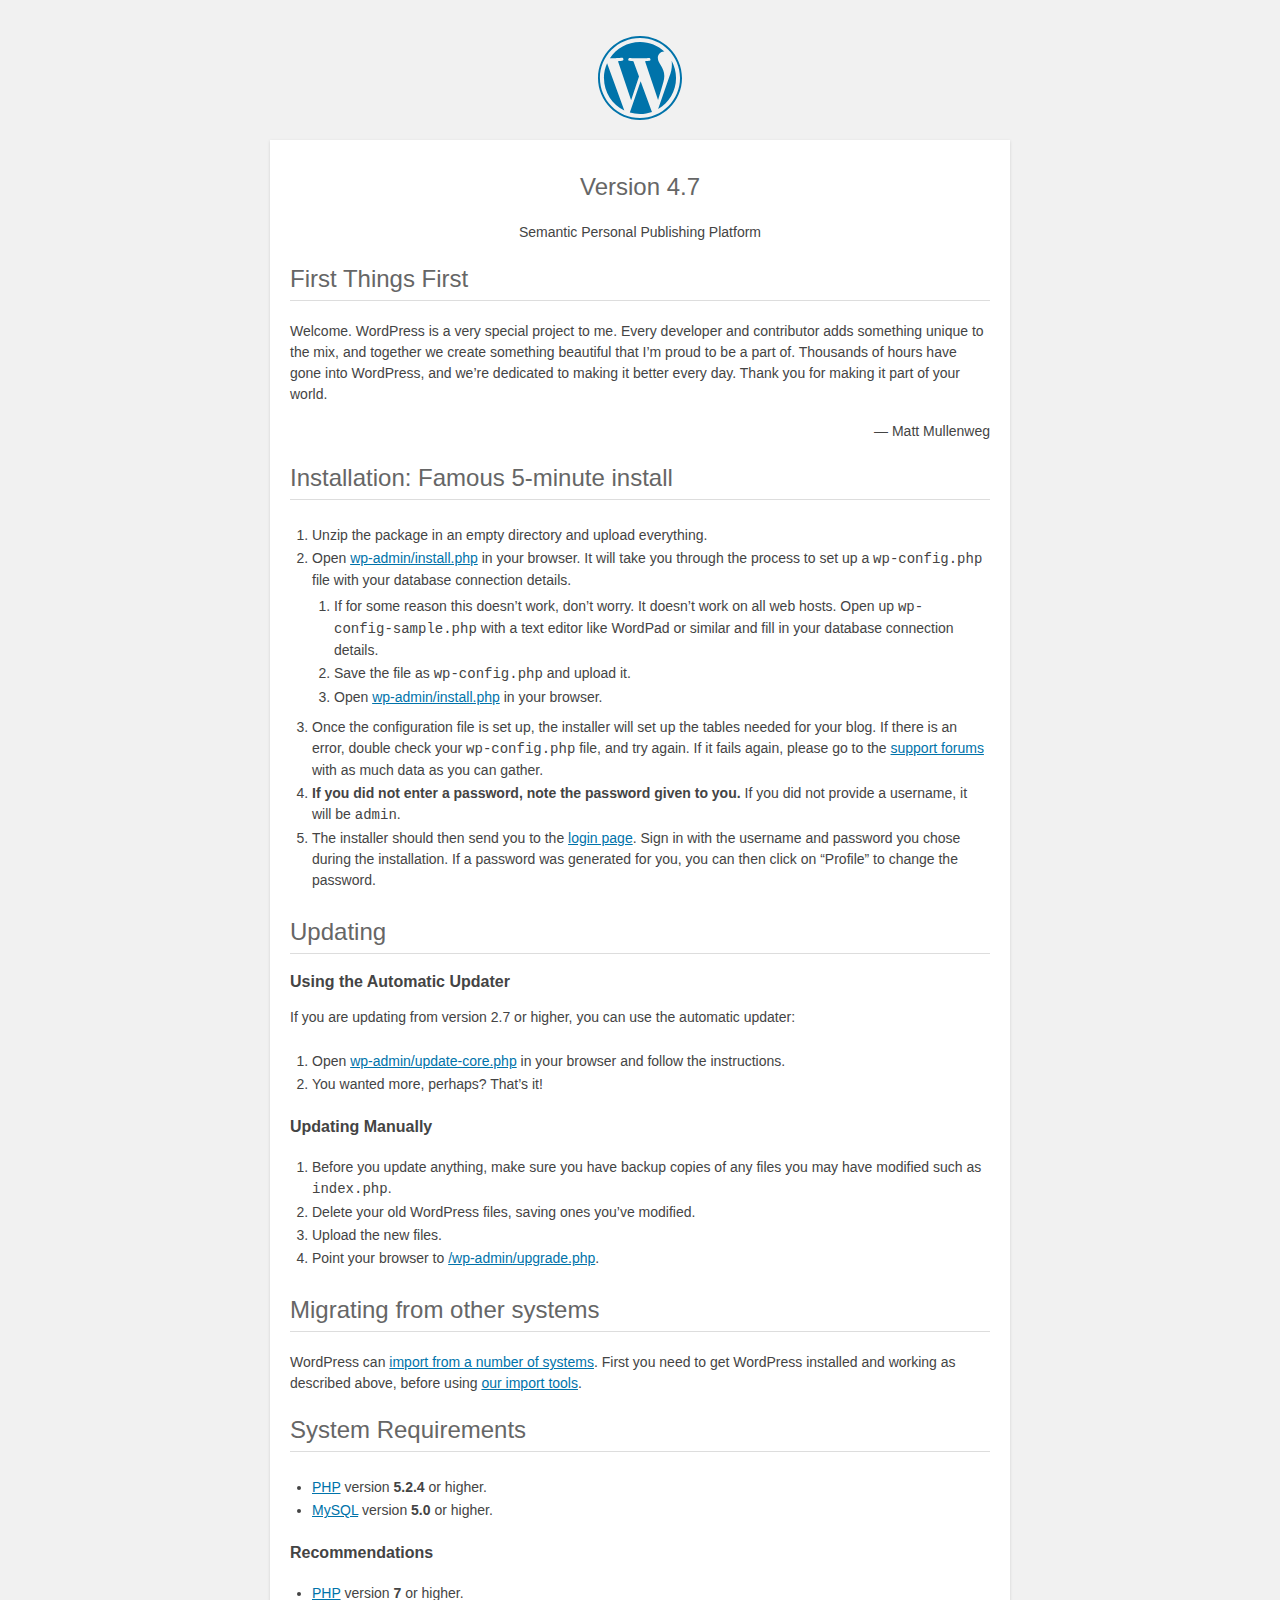
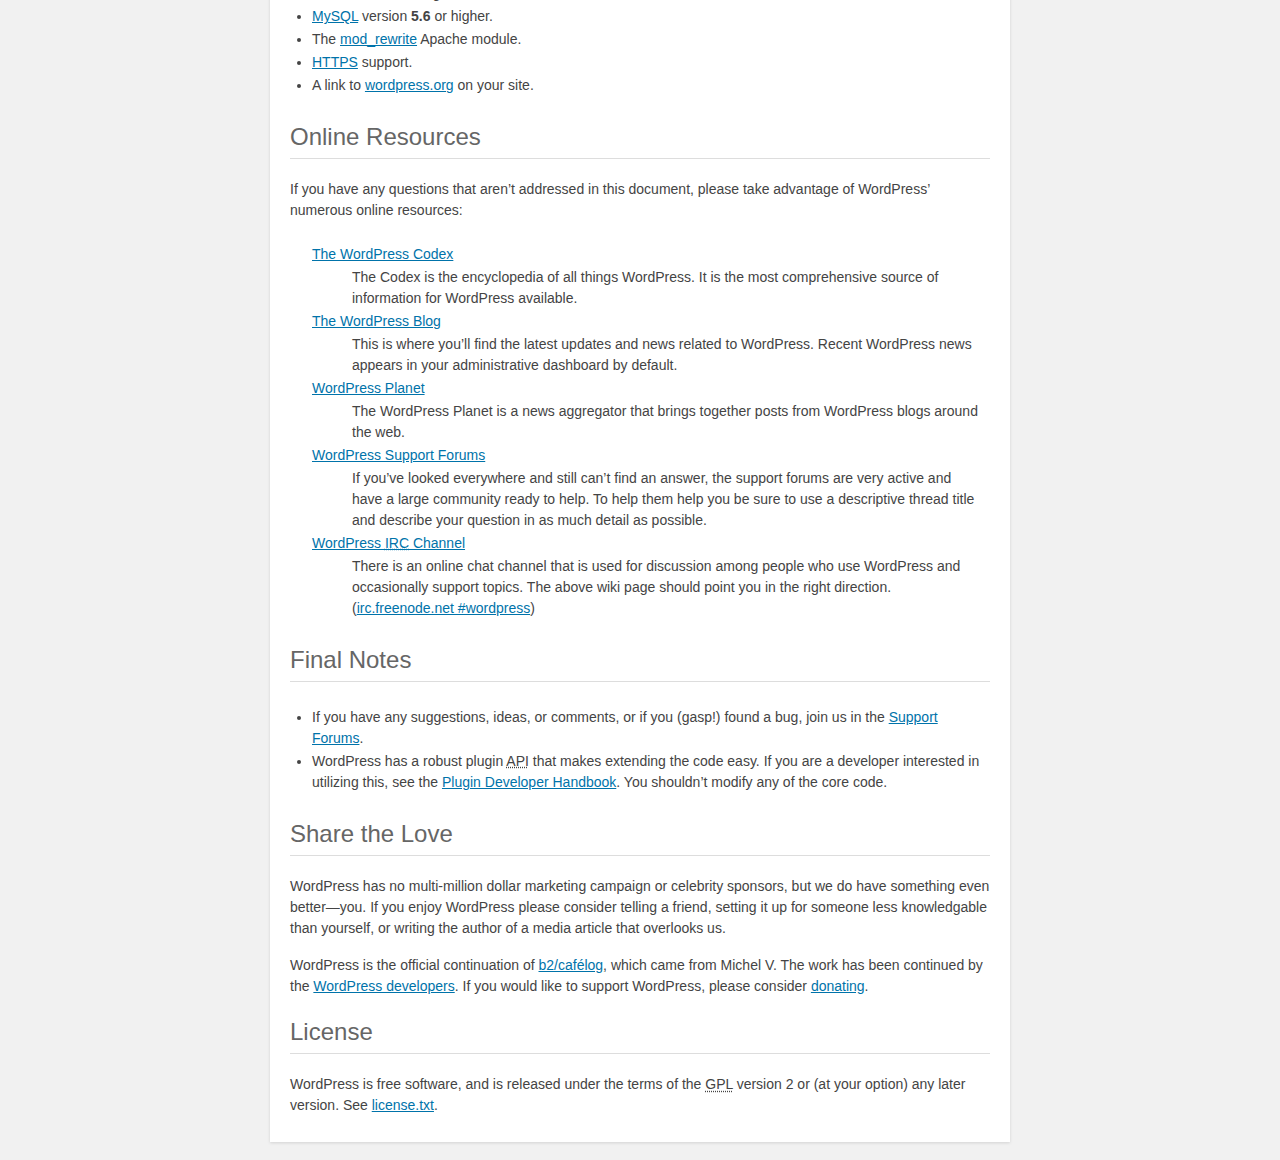
<file: v4_Wordpress Integeration with Dynamic post and comments creation/www/readme.html>
<!DOCTYPE html>
<html>
<head>
	<meta name="viewport" content="width=device-width" />
	<meta http-equiv="Content-Type" content="text/html; charset=utf-8" />
	<title>WordPress &#8250; ReadMe</title>
	<link rel="stylesheet" href="wp-admin/css/install.css?ver=20100228" type="text/css" />
</head>
<body>
<h1 id="logo">
	<a href="https://wordpress.org/"><img alt="WordPress" src="wp-admin/images/wordpress-logo.png" /></a>
	<br /> Version 4.7
</h1>
<p style="text-align: center">Semantic Personal Publishing Platform</p>

<h2>First Things First</h2>
<p>Welcome. WordPress is a very special project to me. Every developer and contributor adds something unique to the mix, and together we create something beautiful that I&#8217;m proud to be a part of. Thousands of hours have gone into WordPress, and we&#8217;re dedicated to making it better every day. Thank you for making it part of your world.</p>
<p style="text-align: right">&#8212; Matt Mullenweg</p>

<h2>Installation: Famous 5-minute install</h2>
<ol>
	<li>Unzip the package in an empty directory and upload everything.</li>
	<li>Open <span class="file"><a href="wp-admin/install.php">wp-admin/install.php</a></span> in your browser. It will take you through the process to set up a <code>wp-config.php</code> file with your database connection details.
		<ol>
			<li>If for some reason this doesn&#8217;t work, don&#8217;t worry. It doesn&#8217;t work on all web hosts. Open up <code>wp-config-sample.php</code> with a text editor like WordPad or similar and fill in your database connection details.</li>
			<li>Save the file as <code>wp-config.php</code> and upload it.</li>
			<li>Open <span class="file"><a href="wp-admin/install.php">wp-admin/install.php</a></span> in your browser.</li>
		</ol>
	</li>
	<li>Once the configuration file is set up, the installer will set up the tables needed for your blog. If there is an error, double check your <code>wp-config.php</code> file, and try again. If it fails again, please go to the <a href="https://wordpress.org/support/" title="WordPress support">support forums</a> with as much data as you can gather.</li>
	<li><strong>If you did not enter a password, note the password given to you.</strong> If you did not provide a username, it will be <code>admin</code>.</li>
	<li>The installer should then send you to the <a href="wp-login.php">login page</a>. Sign in with the username and password you chose during the installation. If a password was generated for you, you can then click on &#8220;Profile&#8221; to change the password.</li>
</ol>

<h2>Updating</h2>
<h3>Using the Automatic Updater</h3>
<p>If you are updating from version 2.7 or higher, you can use the automatic updater:</p>
<ol>
	<li>Open <span class="file"><a href="wp-admin/update-core.php">wp-admin/update-core.php</a></span> in your browser and follow the instructions.</li>
	<li>You wanted more, perhaps? That&#8217;s it!</li>
</ol>

<h3>Updating Manually</h3>
<ol>
	<li>Before you update anything, make sure you have backup copies of any files you may have modified such as <code>index.php</code>.</li>
	<li>Delete your old WordPress files, saving ones you&#8217;ve modified.</li>
	<li>Upload the new files.</li>
	<li>Point your browser to <span class="file"><a href="wp-admin/upgrade.php">/wp-admin/upgrade.php</a>.</span></li>
</ol>

<h2>Migrating from other systems</h2>
<p>WordPress can <a href="https://codex.wordpress.org/Importing_Content">import from a number of systems</a>. First you need to get WordPress installed and working as described above, before using <a href="wp-admin/import.php" title="Import to WordPress">our import tools</a>.</p>

<h2>System Requirements</h2>
<ul>
	<li><a href="https://secure.php.net/">PHP</a> version <strong>5.2.4</strong> or higher.</li>
	<li><a href="https://www.mysql.com/">MySQL</a> version <strong>5.0</strong> or higher.</li>
</ul>

<h3>Recommendations</h3>
<ul>
	<li><a href="https://secure.php.net/">PHP</a> version <strong>7</strong> or higher.</li>
	<li><a href="https://www.mysql.com/">MySQL</a> version <strong>5.6</strong> or higher.</li>
	<li>The <a href="https://httpd.apache.org/docs/2.2/mod/mod_rewrite.html">mod_rewrite</a> Apache module.</li>
	<li><a href="https://wordpress.org/news/2016/12/moving-toward-ssl/">HTTPS</a> support.</li>
	<li>A link to <a href="https://wordpress.org/">wordpress.org</a> on your site.</li>
</ul>

<h2>Online Resources</h2>
<p>If you have any questions that aren&#8217;t addressed in this document, please take advantage of WordPress&#8217; numerous online resources:</p>
<dl>
	<dt><a href="https://codex.wordpress.org/">The WordPress Codex</a></dt>
		<dd>The Codex is the encyclopedia of all things WordPress. It is the most comprehensive source of information for WordPress available.</dd>
	<dt><a href="https://wordpress.org/news/">The WordPress Blog</a></dt>
		<dd>This is where you&#8217;ll find the latest updates and news related to WordPress. Recent WordPress news appears in your administrative dashboard by default.</dd>
	<dt><a href="https://planet.wordpress.org/">WordPress Planet</a></dt>
		<dd>The WordPress Planet is a news aggregator that brings together posts from WordPress blogs around the web.</dd>
	<dt><a href="https://wordpress.org/support/">WordPress Support Forums</a></dt>
		<dd>If you&#8217;ve looked everywhere and still can&#8217;t find an answer, the support forums are very active and have a large community ready to help. To help them help you be sure to use a descriptive thread title and describe your question in as much detail as possible.</dd>
	<dt><a href="https://codex.wordpress.org/IRC">WordPress <abbr title="Internet Relay Chat">IRC</abbr> Channel</a></dt>
		<dd>There is an online chat channel that is used for discussion among people who use WordPress and occasionally support topics. The above wiki page should point you in the right direction. (<a href="irc://irc.freenode.net/wordpress">irc.freenode.net #wordpress</a>)</dd>
</dl>

<h2>Final Notes</h2>
<ul>
	<li>If you have any suggestions, ideas, or comments, or if you (gasp!) found a bug, join us in the <a href="https://wordpress.org/support/">Support Forums</a>.</li>
	<li>WordPress has a robust plugin <abbr title="application programming interface">API</abbr> that makes extending the code easy. If you are a developer interested in utilizing this, see the <a href="https://developer.wordpress.org/plugins/">Plugin Developer Handbook</a>. You shouldn&#8217;t modify any of the core code.</li>
</ul>

<h2>Share the Love</h2>
<p>WordPress has no multi-million dollar marketing campaign or celebrity sponsors, but we do have something even better&#8212;you. If you enjoy WordPress please consider telling a friend, setting it up for someone less knowledgable than yourself, or writing the author of a media article that overlooks us.</p>

<p>WordPress is the official continuation of <a href="http://cafelog.com/">b2/caf&#233;log</a>, which came from Michel V. The work has been continued by the <a href="https://wordpress.org/about/">WordPress developers</a>. If you would like to support WordPress, please consider <a href="https://wordpress.org/donate/" title="Donate to WordPress">donating</a>.</p>

<h2>License</h2>
<p>WordPress is free software, and is released under the terms of the <abbr title="GNU General Public License">GPL</abbr> version 2 or (at your option) any later version. See <a href="license.txt">license.txt</a>.</p>

</body>
</html>
</file>
<file: v4_Wordpress Integeration with Dynamic post and comments creation/www/wp-admin/css/install.css>
html {
	background: #f1f1f1;
	margin: 0 20px;
}

body {
	background: #fff;
	color: #444;
	font-family: -apple-system, BlinkMacSystemFont, "Segoe UI", Roboto, Oxygen-Sans, Ubuntu, Cantarell, "Helvetica Neue", sans-serif;
	margin: 140px auto 25px;
	padding: 20px 20px 10px 20px;
	max-width: 700px;
	-webkit-font-smoothing: subpixel-antialiased;
	-webkit-box-shadow: 0 1px 3px rgba(0,0,0,0.13);
	box-shadow: 0 1px 3px rgba(0,0,0,0.13);
}

a {
	color: #0073aa;
}

a:hover,
a:active {
	color: #00a0d2;
}

a:focus {
	color: #124964;
	-webkit-box-shadow:
		0 0 0 1px #5b9dd9,
		0 0 2px 1px rgba(30, 140, 190, .8);
	box-shadow:
		0 0 0 1px #5b9dd9,
		0 0 2px 1px rgba(30, 140, 190, .8);
}

.ie8 a:focus {
	outline: #5b9dd9 solid 1px;
}

h1, h2 {
	border-bottom: 1px solid #ddd;
	clear: both;
	color: #666;
	font-size: 24px;
	padding: 0;
	padding-bottom: 7px;
	font-weight: 400;
}

h3 {
	font-size: 16px;
}

p, li, dd, dt {
	padding-bottom: 2px;
	font-size: 14px;
	line-height: 1.5;
}

code, .code {
	font-family: Consolas, Monaco, monospace;
}

ul, ol, dl {
	padding: 5px 5px 5px 22px;
}

a img {
	border:0
}
abbr {
	border: 0;
	font-variant: normal;
}

fieldset {
	border: 0;
	padding: 0;
	margin: 0;
}

label {
	cursor: pointer;
}

#logo {
	margin: 6px 0 14px 0;
	padding: 0 0 7px 0;
	border-bottom: none;
	text-align:center
}
#logo a {
	background-image: url(../images/w-logo-blue.png?ver=20131202);
	background-image: none, url(../images/wordpress-logo.svg?ver=20131107);
	-webkit-background-size: 84px;
	background-size: 84px;
	background-position: center top;
	background-repeat: no-repeat;
	color: #444; /* same as login.css */
	height: 84px;
	font-size: 20px;
	font-weight: 400;
	line-height: 1.3em;
	margin: -130px auto 25px;
	padding: 0;
	text-decoration: none;
	width: 84px;
	text-indent: -9999px;
	outline: none;
	overflow: hidden;
	display: block;
}

#logo a:focus {
	-webkit-box-shadow: none;
	box-shadow: none;
}

.step {
	margin: 20px 0 15px;
}
.step, th {
	text-align: left;
	padding: 0;
}
.language-chooser.wp-core-ui .step .button.button-large {
	height: 36px;
	font-size: 14px;
	line-height: 33px;
	vertical-align: middle;
}
textarea {
	border: 1px solid #ddd;
	font-family: -apple-system, BlinkMacSystemFont, "Segoe UI", Roboto, Oxygen-Sans, Ubuntu, Cantarell, "Helvetica Neue", sans-serif;
	width: 100%;
	-webkit-box-sizing: border-box;
	-moz-box-sizing: border-box;
	box-sizing: border-box;
}

.form-table {
	border-collapse: collapse;
	margin-top: 1em;
	width: 100%;
}

.form-table td {
	margin-bottom: 9px;
	padding: 10px 20px 10px 0;
	font-size: 14px;
	vertical-align: top
}

.form-table th {
	font-size: 14px;
	text-align: left;
	padding: 10px 20px 10px 0;
	width: 140px;
	vertical-align: top;
}

.form-table code {
	line-height: 18px;
	font-size: 14px;
}

.form-table p {
	margin: 4px 0 0 0;
	font-size: 11px;
}

.form-table input {
	line-height: 20px;
	font-size: 15px;
	padding: 3px 5px;
	border: 1px solid #ddd;
	-webkit-box-shadow: inset 0 1px 2px rgba(0,0,0,0.07);
	box-shadow: inset 0 1px 2px rgba(0,0,0,0.07);
}

input,
submit {
	font-family: -apple-system, BlinkMacSystemFont, "Segoe UI", Roboto, Oxygen-Sans, Ubuntu, Cantarell, "Helvetica Neue", sans-serif;
}

.form-table input[type=text],
.form-table input[type=email],
.form-table input[type=url],
.form-table input[type=password] {
	width: 206px;
}

.form-table th p {
	font-weight: 400;
}

.form-table.install-success th,
.form-table.install-success td {
	vertical-align: middle;
	padding: 16px 20px 16px 0;
}

.form-table.install-success td p {
	margin: 0;
	font-size: 14px;
}

.form-table.install-success td code {
	margin: 0;
	font-size: 18px;
}

#error-page {
	margin-top: 50px;
}

#error-page p {
	font-size: 14px;
	line-height: 18px;
	margin: 25px 0 20px;
}

#error-page code, .code {
	font-family: Consolas, Monaco, monospace;
}

.wp-hide-pw > .dashicons {
	line-height: inherit;
}

#pass-strength-result {
	background-color: #eee;
	border: 1px solid #ddd;
	color: #23282d;
	margin: -2px 5px 5px 0px;
	padding: 3px 5px;
	text-align: center;
	width: 218px;
	-webkit-box-sizing: border-box;
	-moz-box-sizing: border-box;
	box-sizing: border-box;
	opacity: 0;
}

#pass-strength-result.short {
	background-color: #f1adad;
	border-color: #e35b5b;
	opacity: 1;
}

#pass-strength-result.bad {
	background-color: #fbc5a9;
	border-color: #f78b53;
	opacity: 1;
}

#pass-strength-result.good {
	background-color: #ffe399;
	border-color: #ffc733;
	opacity: 1;
}

#pass-strength-result.strong {
	background-color: #c1e1b9;
	border-color: #83c373;
	opacity: 1;
}

#pass1.short, #pass1-text.short {
	border-color: #e35b5b;
}

#pass1.bad, #pass1-text.bad {
	border-color: #f78b53;
}

#pass1.good, #pass1-text.good {
	border-color: #ffc733;
}

#pass1.strong, #pass1-text.strong {
	border-color: #83c373;
}

.pw-weak {
	display: none;
}

.message {
	border-left: 4px solid #dc3232;
	padding: .7em .6em;
	background-color: #fbeaea;
}

/* rtl:ignore */
#dbname,
#uname,
#pwd,
#dbhost,
#prefix,
#user_login,
#admin_email,
#pass1,
#pass2 {
	direction: ltr;
}

#pass1-text,
.show-password #pass1 {
	display: none;
}

.show-password #pass1-text
{
	display: inline-block;
}

.form-table span.description.important {
	font-size: 12px;
}


/* localization */
body.rtl,
.rtl textarea,
.rtl input,
.rtl submit {
	font-family: Tahoma, sans-serif;
}

:lang(he-il) body.rtl,
:lang(he-il) .rtl textarea,
:lang(he-il) .rtl input,
:lang(he-il) .rtl submit {
	font-family: Arial, sans-serif;
}

@media only screen and (max-width: 799px) {
	body {
		margin-top: 115px;
	}
	#logo a {
		margin: -125px auto 30px;
	}
}

@media screen and ( max-width: 782px ) {

	.form-table {
		margin-top: 0;
	}

	.form-table th,
	.form-table td {
		display: block;
		width: auto;
		vertical-align: middle;
	}

	.form-table th {
		padding: 20px 0 0;
	}

	.form-table td {
		padding: 5px 0;
		border: 0;
		margin: 0;
	}

	textarea,
	input {
		font-size: 16px;
	}

	.form-table td input[type="text"],
	.form-table td input[type="email"],
	.form-table td input[type="url"],
	.form-table td input[type="password"],
	.form-table td select,
	.form-table td textarea,
	.form-table span.description {
		width: 100%;
		font-size: 16px;
		line-height: 1.5;
		padding: 7px 10px;
		display: block;
		max-width: none;
		-webkit-box-sizing: border-box;
		-moz-box-sizing: border-box;
		box-sizing: border-box;
	}

}

body.language-chooser {
	max-width: 300px;
}

.language-chooser select {
	padding: 8px;
	width: 100%;
	display: block;
	border: 1px solid #ddd;
	background-color: #fff;
	color: #32373c;
	font-size: 16px;
	font-family: Arial, sans-serif;
	font-weight: 400;
}

.language-chooser p {
	text-align: right;
}

.screen-reader-input,
.screen-reader-text {
	position: absolute;
	margin: -1px;
	padding: 0;
	height: 1px;
	width: 1px;
	overflow: hidden;
	clip: rect(0 0 0 0);
	border: 0;
}

.spinner {
	background: url(../images/spinner.gif) no-repeat;
	-webkit-background-size: 20px 20px;
	background-size: 20px 20px;
	visibility: hidden;
	opacity: 0.7;
	filter: alpha(opacity=70);
	width: 20px;
	height: 20px;
	margin: 2px 5px 0;
}

.step .spinner {
	display: inline-block;
	vertical-align: middle;
	margin-right: 15px;
}

.button.hide-if-no-js,
.hide-if-no-js {
	display: none;
}

/**
 * HiDPI Displays
 */
@media print,
  (-webkit-min-device-pixel-ratio: 1.25),
  (min-resolution: 120dpi) {

	.spinner {
		background-image: url(../images/spinner-2x.gif);
	}

}
</file>
